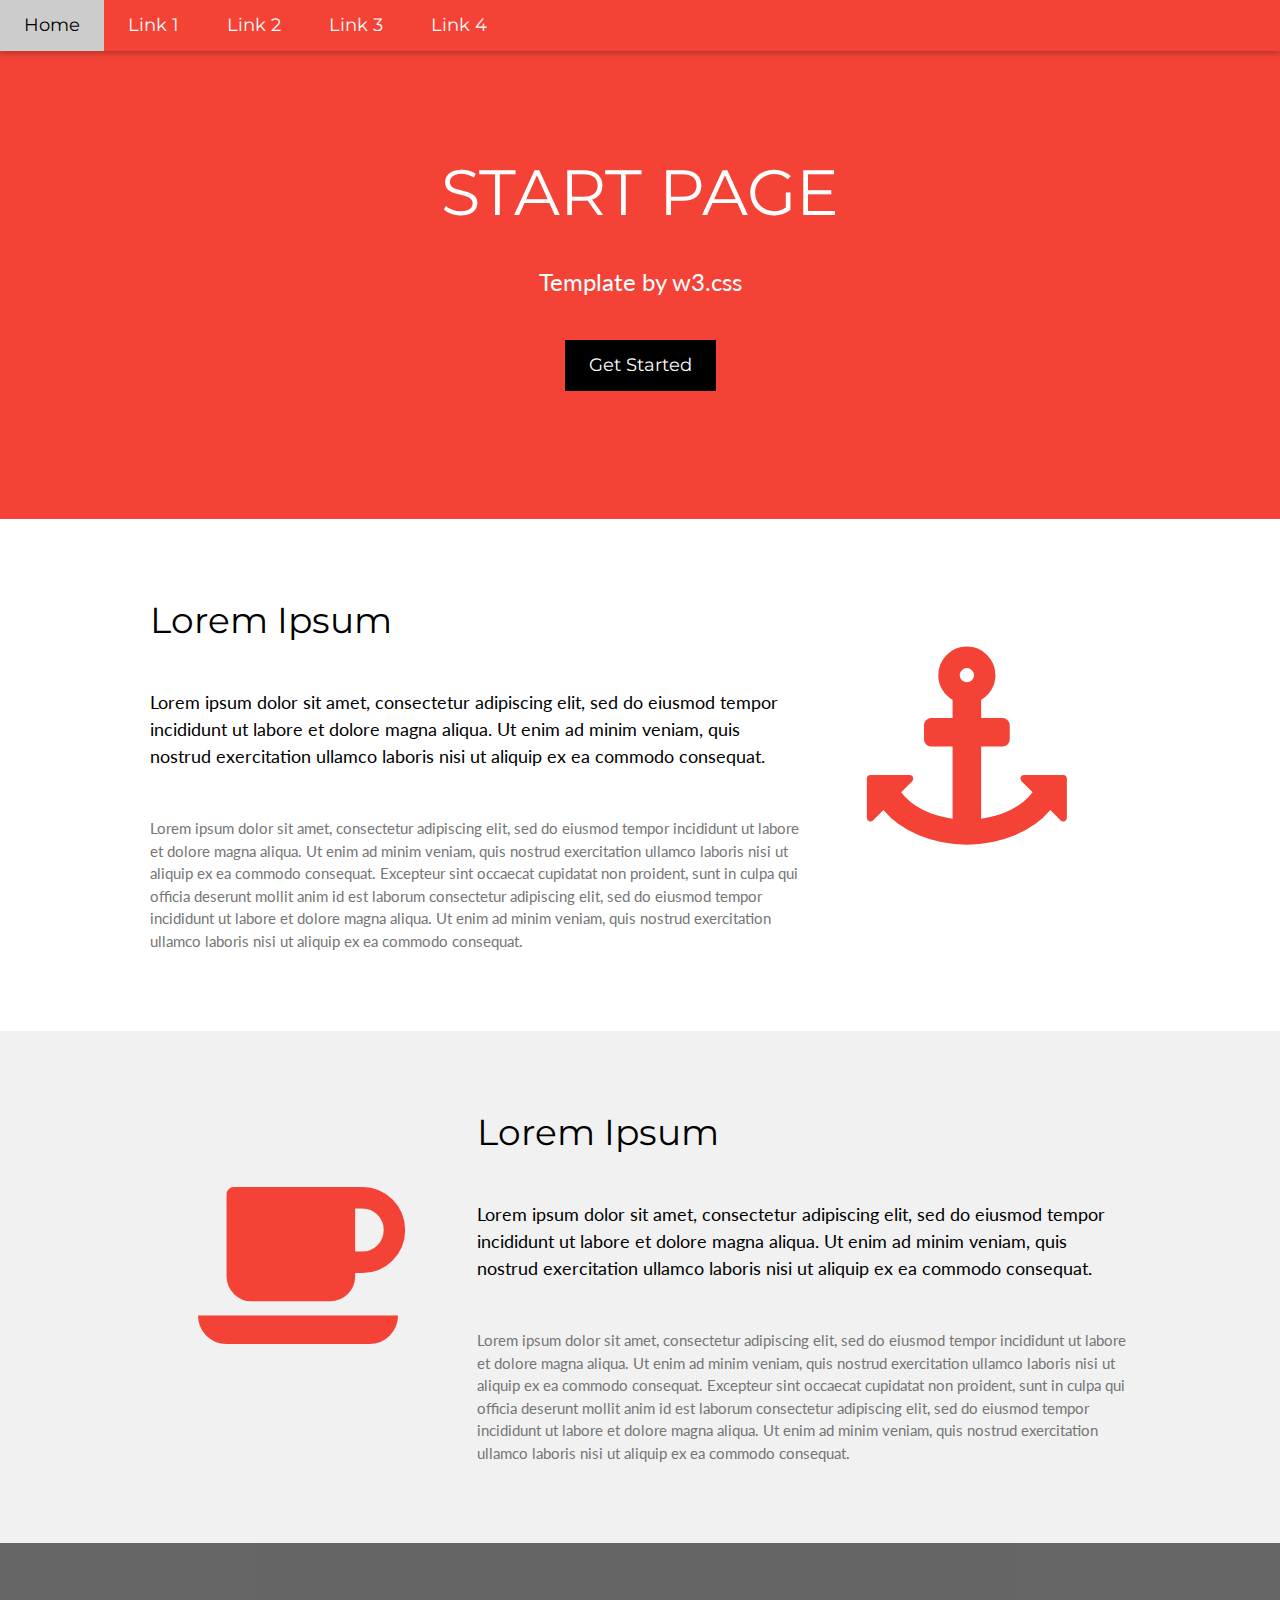
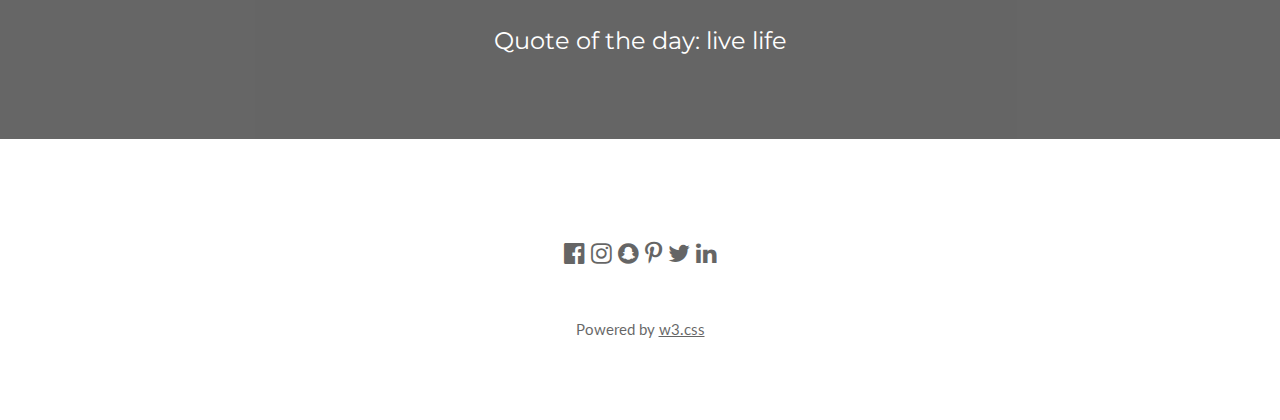
<file: index.html>
<!DOCTYPE html>
<html lang="en">
<title>W3.CSS Template</title>
<meta charset="UTF-8">
<meta name="viewport" content="width=device-width, initial-scale=1">
<link rel="stylesheet" href="https://www.w3schools.com/w3css/4/w3.css">
<link rel="stylesheet" href="https://fonts.googleapis.com/css?family=Lato">
<link rel="stylesheet" href="https://fonts.googleapis.com/css?family=Montserrat">
<link rel="stylesheet" href="https://cdnjs.cloudflare.com/ajax/libs/font-awesome/4.7.0/css/font-awesome.min.css">
<style>
body,h1,h2,h3,h4,h5,h6 {font-family: "Lato", sans-serif}
.w3-bar,h1,button {font-family: "Montserrat", sans-serif}
.fa-anchor,.fa-coffee {font-size:200px}
</style>
<body>

<!-- Navbar -->
<div class="w3-top">
  <div class="w3-bar w3-red w3-card w3-left-align w3-large">
    <a class="w3-bar-item w3-button w3-hide-medium w3-hide-large w3-right w3-padding-large w3-hover-white w3-large w3-red" href="javascript:void(0);" onclick="myFunction()" title="Toggle Navigation Menu"><i class="fa fa-bars"></i></a>
    <a href="#" class="w3-bar-item w3-button w3-padding-large w3-white">Home</a>
    <a href="#" class="w3-bar-item w3-button w3-hide-small w3-padding-large w3-hover-white">Link 1</a>
    <a href="#" class="w3-bar-item w3-button w3-hide-small w3-padding-large w3-hover-white">Link 2</a>
    <a href="#" class="w3-bar-item w3-button w3-hide-small w3-padding-large w3-hover-white">Link 3</a>
    <a href="#" class="w3-bar-item w3-button w3-hide-small w3-padding-large w3-hover-white">Link 4</a>
  </div>

  <!-- Navbar on small screens -->
  <div id="navDemo" class="w3-bar-block w3-white w3-hide w3-hide-large w3-hide-medium w3-large">
    <a href="#" class="w3-bar-item w3-button w3-padding-large">Link 1</a>
    <a href="#" class="w3-bar-item w3-button w3-padding-large">Link 2</a>
    <a href="#" class="w3-bar-item w3-button w3-padding-large">Link 3</a>
    <a href="#" class="w3-bar-item w3-button w3-padding-large">Link 4</a>
  </div>
</div>

<!-- Header -->
<header class="w3-container w3-red w3-center" style="padding:128px 16px">
  <h1 class="w3-margin w3-jumbo">START PAGE</h1>
  <p class="w3-xlarge">Template by w3.css</p>
  <button class="w3-button w3-black w3-padding-large w3-large w3-margin-top">Get Started</button>
</header>

<!-- First Grid -->
<div class="w3-row-padding w3-padding-64 w3-container">
  <div class="w3-content">
    <div class="w3-twothird">
      <h1>Lorem Ipsum</h1>
      <h5 class="w3-padding-32">Lorem ipsum dolor sit amet, consectetur adipiscing elit, sed do eiusmod tempor incididunt ut labore et dolore magna aliqua. Ut enim ad minim veniam, quis nostrud exercitation ullamco laboris nisi ut aliquip ex ea commodo consequat.</h5>

      <p class="w3-text-grey">Lorem ipsum dolor sit amet, consectetur adipiscing elit, sed do eiusmod tempor incididunt ut labore et dolore magna aliqua. Ut enim ad minim veniam, quis nostrud exercitation ullamco laboris nisi ut aliquip ex ea commodo consequat. Excepteur sint
        occaecat cupidatat non proident, sunt in culpa qui officia deserunt mollit anim id est laborum consectetur adipiscing elit, sed do eiusmod tempor incididunt ut labore et dolore magna aliqua. Ut enim ad minim veniam, quis nostrud exercitation ullamco
        laboris nisi ut aliquip ex ea commodo consequat.</p>
    </div>

    <div class="w3-third w3-center">
      <i class="fa fa-anchor w3-padding-64 w3-text-red"></i>
    </div>
  </div>
</div>

<!-- Second Grid -->
<div class="w3-row-padding w3-light-grey w3-padding-64 w3-container">
  <div class="w3-content">
    <div class="w3-third w3-center">
      <i class="fa fa-coffee w3-padding-64 w3-text-red w3-margin-right"></i>
    </div>

    <div class="w3-twothird">
      <h1>Lorem Ipsum</h1>
      <h5 class="w3-padding-32">Lorem ipsum dolor sit amet, consectetur adipiscing elit, sed do eiusmod tempor incididunt ut labore et dolore magna aliqua. Ut enim ad minim veniam, quis nostrud exercitation ullamco laboris nisi ut aliquip ex ea commodo consequat.</h5>

      <p class="w3-text-grey">Lorem ipsum dolor sit amet, consectetur adipiscing elit, sed do eiusmod tempor incididunt ut labore et dolore magna aliqua. Ut enim ad minim veniam, quis nostrud exercitation ullamco laboris nisi ut aliquip ex ea commodo consequat. Excepteur sint
        occaecat cupidatat non proident, sunt in culpa qui officia deserunt mollit anim id est laborum consectetur adipiscing elit, sed do eiusmod tempor incididunt ut labore et dolore magna aliqua. Ut enim ad minim veniam, quis nostrud exercitation ullamco
        laboris nisi ut aliquip ex ea commodo consequat.</p>
    </div>
  </div>
</div>

<div class="w3-container w3-black w3-center w3-opacity w3-padding-64">
    <h1 class="w3-margin w3-xlarge">Quote of the day: live life</h1>
</div>

<!-- Footer -->
<footer class="w3-container w3-padding-64 w3-center w3-opacity">  
  <div class="w3-xlarge w3-padding-32">
    <i class="fa fa-facebook-official w3-hover-opacity"></i>
    <i class="fa fa-instagram w3-hover-opacity"></i>
    <i class="fa fa-snapchat w3-hover-opacity"></i>
    <i class="fa fa-pinterest-p w3-hover-opacity"></i>
    <i class="fa fa-twitter w3-hover-opacity"></i>
    <i class="fa fa-linkedin w3-hover-opacity"></i>
 </div>
 <p>Powered by <a href="https://www.w3schools.com/w3css/default.asp" target="_blank">w3.css</a></p>
</footer>

<script>
// Used to toggle the menu on small screens when clicking on the menu button
function myFunction() {
  var x = document.getElementById("navDemo");
  if (x.className.indexOf("w3-show") == -1) {
    x.className += " w3-show";
  } else { 
    x.className = x.className.replace(" w3-show", "");
  }
}
</script>

</body>
</html>
</file>
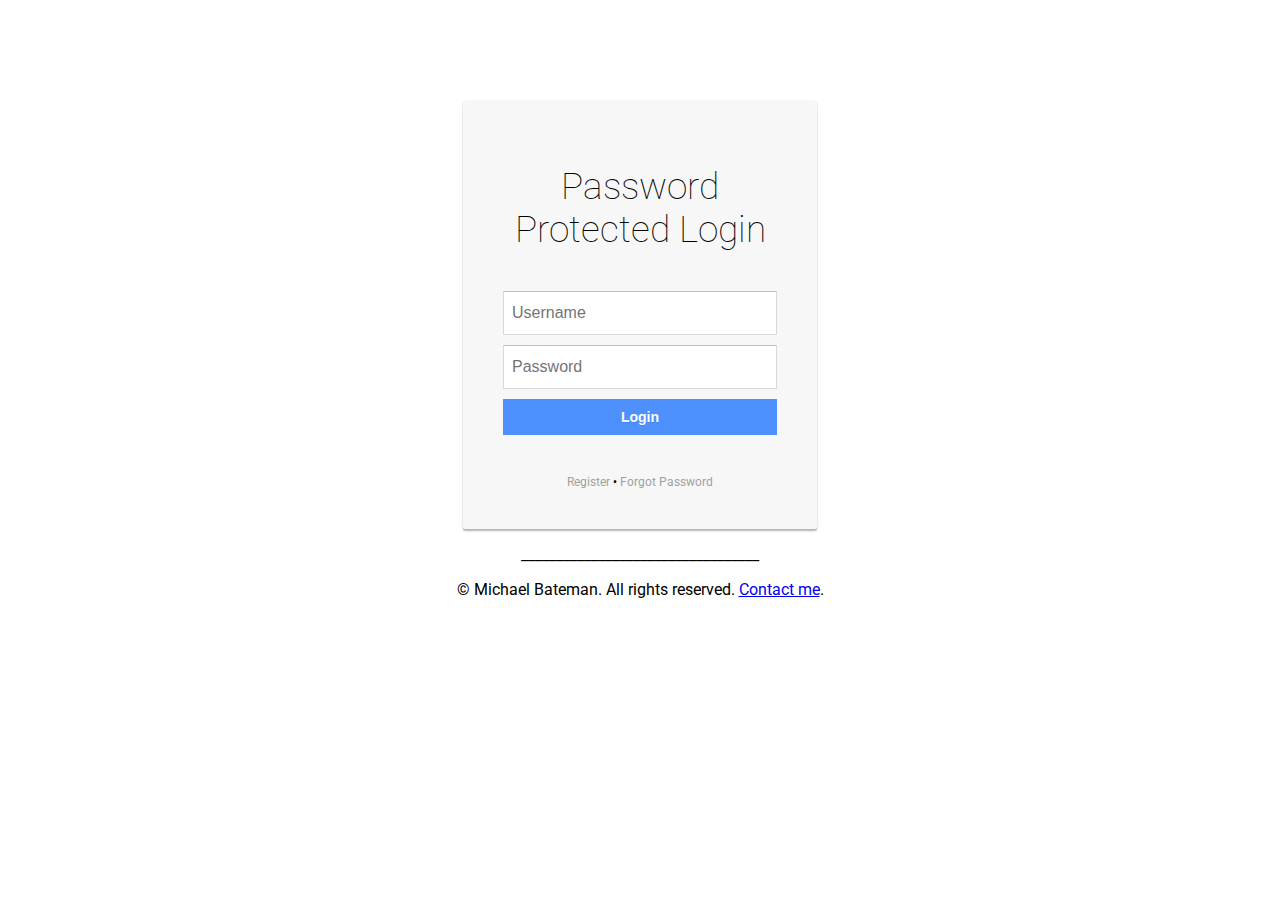
<file: login/index.html>
<!DOCTYPE html>
<html lang="en">
  <head>
    <meta charset="UTF-8">
    <title>Password Protect</title>
    <link rel="stylesheet" href="css/style.css"> 
  </head>
  <body>
    <div class="login-card">
        <h1>Password Protected Login</h1>
      <form>
        <script type="text/javascript" src="scripts/login.js"></script>
        <input type="text" name="userid" placeholder="Username">
        <input type="password" name="pswrd" placeholder="Password">
        <input type="button" onclick="check(form)" name="login" class="login login-submit" value="Login">
      </form>
      <p></p>
      <div class="login-help">
        <a href="register.html">Register</a> • <a href="forgot-password.html">Forgot Password</a>
      </div>
    </div>
  </body>
  <footer>
    <center>
      <div class="container">
        <p>__________________________________</p>
        <p>&copy; Michael Bateman. All rights reserved. <a href=mailto:info@michaelbateman.ca>Contact me</a>.</p>
      </div>
    </center>
  </footer>
</html>
</file>
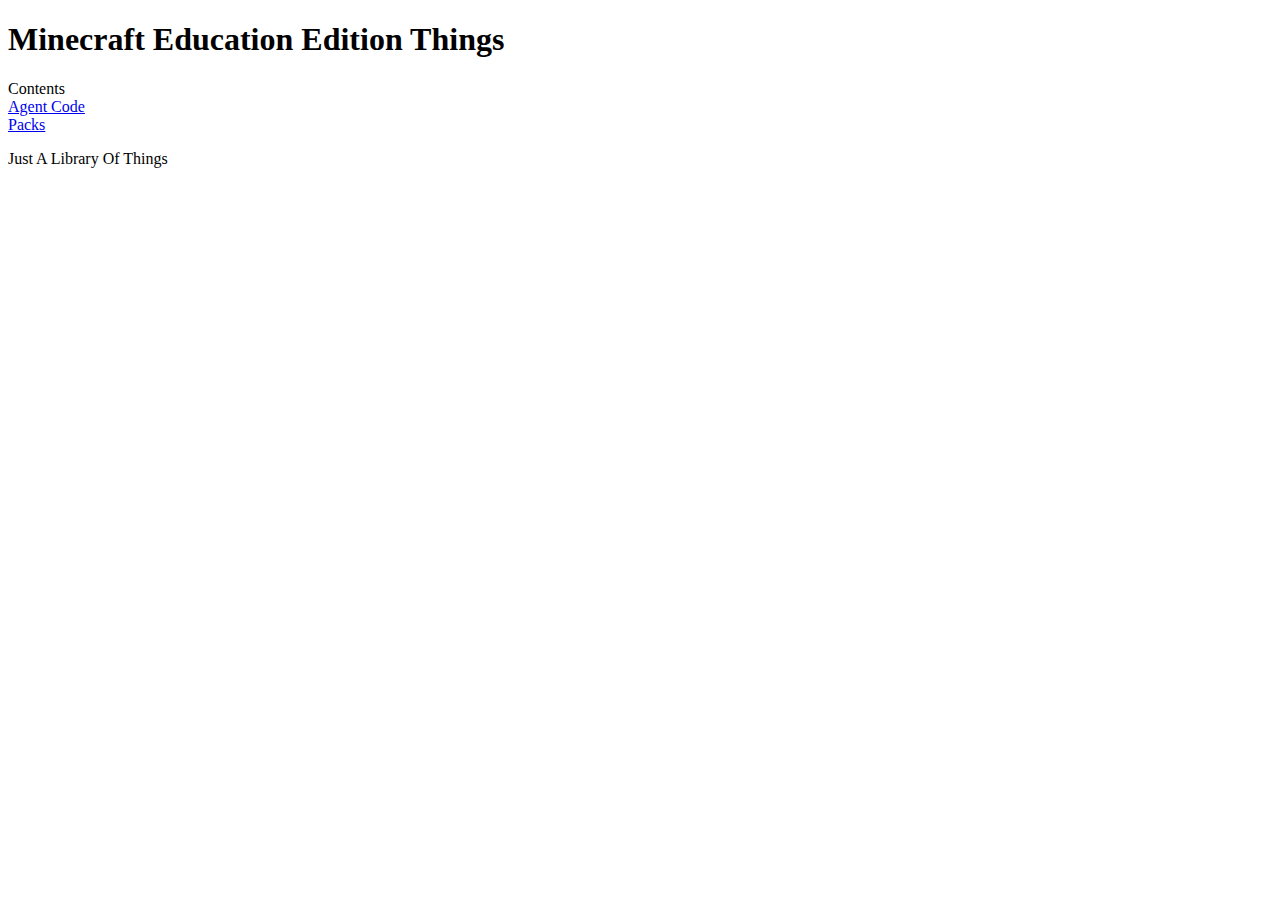
<file: MEE/index.html>
<!DOCTYPE html>
<html>
<title>Minecraft Education Edition Things</title>
<h1>Minecraft Education Edition Things</h1>
<p>Contents<br>
  <a href="necrownyx.github.io/MEE/AgentCode/index.html">Agent Code</a><br>
  <a href="necrownyx.github.io/MEE/Packs/index.html">Packs</a></p>
<p>Just A Library Of Things</p>
</html>
</file>
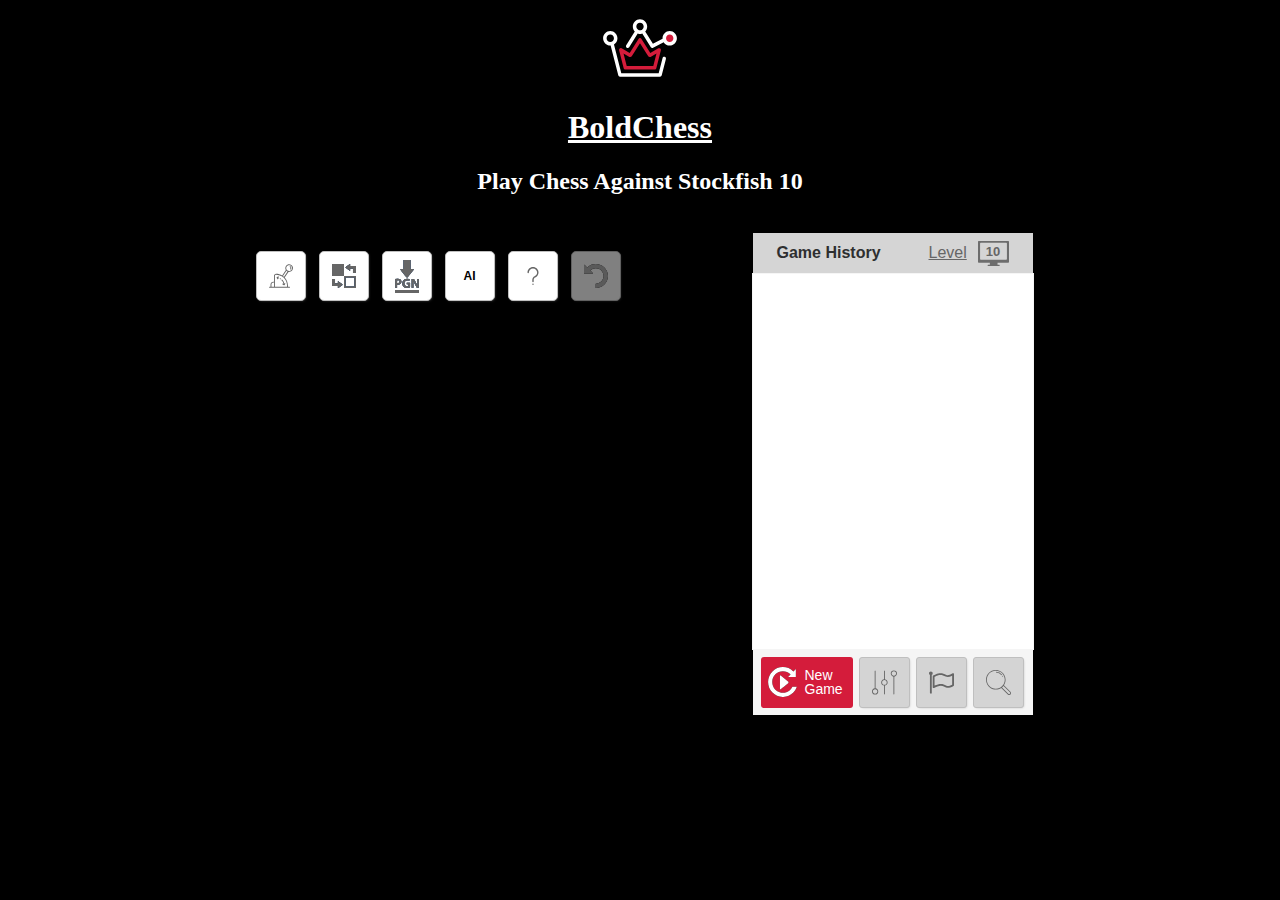
<file: Stockfish/index.html>
<!DOCTYPE html>
<html>

<meta http-equiv="content-type" content="text/html;charset=UTF-8" />

<head>
    <meta charset="UTF-8" />
    <meta name="viewport" content="width=device-width, initial-scale=1.0" />

    <title>Play Chess Against Stockfish 10 Online For Free - BoldChess</title>
    <meta name="description" content="Play chess against Stockfish 10 online for free." />

    <meta property="og:url" content="index.html">
    <meta property="og:type" content="website">
    <meta property="og:title" content="Play Chess Against Stockfish 10 Online For Free">
    <meta property="og:description" content="Play chess against Stockfish 10 online for free.">

    <link rel="icon" type="image/svg" href="img/icons/favicon.svg" />

    <link rel="stylesheet" id="chessboard-css" href="css/chessboard.css" />
    <link rel="stylesheet" href="css/board.css" />
</head>

<body bgcolor="#000000">
    <div class="content">
    	<span align="center">
            <a href="https://boldchess.com/" style="color:#ffffff">
                <img  width="80" height="80" src="img/icons/favicon.svg" style="display: block; margin-left: auto; margin-right: auto">
                <h1 align="center" style="font-weight:600">BoldChess</h1>
            </a>
            <h2 align="center" style="color:#ffffff">Play Chess Against Stockfish 10</h2>
            <br />
        </span>
            <div class="chess-area">
                <div class="board-table">
                    <div id="board-top-controls" class="top-controls">
                        <div id="game-promotion" class="promotion hidden">
                            <span figure="q">Queen</span>
                            <span figure="b">Bishop</span>
                            <span figure="n">Knight</span>
                            <span figure="r">Rook</span>
                        </div>
                        <div id="board-save-pgn-area" class="popup hidden">
                            <span class="close"></span>
                            <label>Save PGN Notation:</label>
                            <textarea readonly></textarea>
                            <button>Close</button>
                        </div>
                        <div id="board-load-fen-area" class="popup hidden">
                            <span class="close"></span>
                            <label>Load FEN Notation:</label>
                            <textarea></textarea>
                            <button>Load</button>
                        </div>
                        <div id="board-load-pgn-area" class="popup large hidden">
                            <span class="close"></span>
                            <label>Load PGN Notation:</label>
                            <textarea></textarea>
                            <button>Load</button>
                        </div>
                        <div id="board-resign-game-area" class="popup hidden">
                            <span class="close"></span>
                            <label>Do you want to resign?</label>
                            <button class="yes">Yes</button>
                            <button class="no">No</button>
                        </div>
                    </div>
                    <div id="board" class="board"></div>
                    <div id="board-controls" class="controls">
                        <div class="buttons">
                            <button id="btn-switch-sides" title="Switch Sides"><i class="icon"></i></button>
                            <button id="btn-flip-board" title="Flip Board"><i class="icon"></i></button>
                            <button id="btn-save-pgn" title="Save PNG"><i class="icon"></i></button>
                            <button id="btn-engine-disable" title="Engine Toggle (On/Off)">AI</button>
                            <button id="btn-show-hint" title="Show Hint"><i class="icon"></i></button>
                            <button id="btn-take-back" class="disabled" title="Take Back"><i class="icon"></i></button>
                        </div>
                        <div class="status">
                            <!-- <span id="game-timer" class="hidden">00:00</span> -->
                            <span id="game-turn" style="display: none;">It's your turn!</span>
                            <span id="game-state" class="hidden"></span>
                        </div>
                        <div id="board-messages" class="messages hidden" style="display: none !important;"></div>
                    </div>
                </div>
                <div class="board-settings">
                    <div class="apex">
                        <span class="label-history">Game History</span>
                        <div class="game-level" id="game-difficulty-option" title="Choose The Engine's Skill Level">
                            <span class="label">Level</span>
                            <span class="value" id="game-difficulty-skill-value">10</span>
                        </div>
                    </div>
                    <div class="game-difficulty hidden" id="game-difficulty-skill-settings">
                        <span class="label">Select Engine's Level:</span>
                        <span class="close"></span>
                        <div class="values">
                            <span class="1">1</span>
                            <span class="2">2</span>
                            <span class="3">3</span>
                            <span class="4">4</span>
                            <span class="5">5</span>
                            <span class="6">6</span>
                            <span class="7">7</span>
                            <span class="8">8</span>
                            <span class="9">9</span>
                            <span class="10 selected">10</span>
                            <span class="11">11</span>
                            <span class="12">12</span>
                            <span class="13">13</span>
                            <span class="14">14</span>
                            <span class="15">15</span>
                            <span class="16">16</span>
                            <span class="17">17</span>
                            <span class="18">18</span>
                            <span class="19">19</span>
                            <span class="20">20</span>
                        </div>
                    </div>
                    <div class="turns-history" id="game-turns-history">
                        <ol></ol>
                    </div>
                    <div class="game-analyze hidden" id="game-analyze-string"></div>
                    <div class="game-menu hidden" id="game-settings">
                        <span class="label-choose-side">Select Side</span>
                        <span class="btn game-white-side selected" id="btn-choose-white-side"></span>
                        <span class="btn game-black-side" id="btn-choose-black-side"></span>
                    </div>
                    <div class="tunes">
                        <span id="btn-new-game" title="Start New Game" class="btn-new-game">
            <span class="icon"></span>
                        <span class="label">New Game</span>
                        </span>
                        <span id="btn-settings" title="Choose The Engine's Skill Level" class="btn settings"></span>
                        <span id="btn-resign" title="Resign" class="btn resign"></span>
                        <span id="btn-analyze" title="Request Engine Evaluation" class="btn analyze">
            <i class="icon"></i>
          </span>
                    </div>
                    <div class="params">
                        <div class="cell side" id="game-player-side" style="display: none;">
                            <label>Your Side:</label>
                            <span class="white active">White</span>
                            <span class="black">Black</span>
                        </div>
                        <div class="cell first-turn" id="game-first-turn" style="display: none;">
                            <label>First Turn:</label>
                            <span class="player active">Player</span>
                            <span class="computer">Computer</span>
                        </div>
                    </div>
                </div>
            </div>
            <div class="chess-log"></div>
    </div>

    <script src="js/jquery-3.4.1.min.js"></script>
    <script src="js/chess.min.js"></script>
    <script src="js/ltpgnviewer.js"></script>

    <script>
        function is_touch_device() {
            return 'ontouchstart' in window || navigator.maxTouchPoints;
        };

        function loadCss(cssId, cssHref) {
            $('#' + cssId).attr('href', cssHref);
        }

        var mobileLibs = 8;
        var desktopLibs = 8;

        var isMobile = is_touch_device();

        if (isMobile == true) {

            var chess, board;

            loadCss('chessboard-css', 'css/caustique-chessboard.css');

            $.getScript('js/chessboard-caustique-min.js', initGameBoard('mobile'));
            $.getScript('js/board-controls-side.js', initGameBoard('mobile'));
            $.getScript('js/board-controls-bottom.js', initGameBoard('mobile'));
            $.getScript('js/board-sets.js', initGameBoard('mobile'));

            $.getScript('js/board-time.js', initGameBoard('mobile'));
            $.getScript('js/board-actions.js', initGameBoard('mobile'));
            $.getScript('js/board-actions-mobile.js', initGameBoard('mobile'));
            $.getScript('js/board-init.js', initGameBoard('mobile'));

        } else {

            loadCss('chessboard-css', 'css/chessboard.css');

            $.getScript('js/chessboard.min.js', initGameBoard('desktop'));
            $.getScript('js/board-controls-side.js', initGameBoard('desktop'));
            $.getScript('js/board-controls-bottom.js', initGameBoard('desktop'));
            $.getScript('js/board-sets.js', initGameBoard('desktop'));

            $.getScript('js/board-time.js', initGameBoard('desktop'));
            $.getScript('js/board-actions.js', initGameBoard('desktop'));
            $.getScript('js/board-actions-desktop.js', initGameBoard('desktop'));
            $.getScript('js/board-init.js', initGameBoard('desktop'));

        }

        function initGameBoard(lib = false) {

            if (lib == 'mobile') {
                mobileLibs--;
                if (mobileLibs == 0) {
                    console.log('Mobile loaded');
                    setTimeout(function() {
                        setMobileBoard();
                    }, 1000);
                }
            }

            if (lib == 'desktop') {
                desktopLibs--;
                if (desktopLibs == 0) {
                    console.log('Desktop loaded');
                    setTimeout(function() {
                        setDesktopBoard();
                    }, 1000);
                }
            }

        }
    </script>

</body>

</html>
</file>
<file: login/css/style.css>
@import url(http://fonts.googleapis.com/css?family=Roboto:400,100);

body {
  -webkit-background-size: cover;
  -moz-background-size: cover;
  -o-background-size: cover;
  background-size: cover;
  font-family: 'Roboto', sans-serif;
  margin-top: 100px;
}

.login-card {
  padding: 40px;
  width: 274px;
  background-color: #F7F7F7;
  margin: 0 auto 10px;
  border-radius: 2px;
  box-shadow: 0px 2px 2px rgba(0, 0, 0, 0.3);
  overflow: hidden;
}

.login-card h1 {
  margin-bottom: 40px;
  font-weight: 100;
  text-align: center;
  font-size: 2.3em;
}

.login-card p {
  margin-bottom: 40px;
  font-weight: 100;
  text-align: center;
  font-size: 1em;
}

.login-card input[type=submit] {
  width: 100%;
  display: block;
  margin-bottom: 10px;
  position: relative;
}

.login-card input[type=text], input[type=password] {
  height: 44px;
  font-size: 16px;
  width: 100%;
  margin-bottom: 10px;
  -webkit-appearance: none;
  background: #fff;
  border: 1px solid #d9d9d9;
  border-top: 1px solid #c0c0c0;
  padding: 0 8px;
  box-sizing: border-box;
  -moz-box-sizing: border-box;
}

.login-card input[type=text]:hover, input[type=password]:hover {
  border: 1px solid #b9b9b9;
  border-top: 1px solid #a0a0a0;
  -moz-box-shadow: inset 0 1px 2px rgba(0,0,0,0.1);
  -webkit-box-shadow: inset 0 1px 2px rgba(0,0,0,0.1);
  box-shadow: inset 0 1px 2px rgba(0,0,0,0.1);
}

.login {
  text-align: center;
  font-size: 14px;
  font-family: 'Arial', sans-serif;
  font-weight: 700;
  height: 36px;
  padding: 0 8px;
}

.login-submit {
  width: 100%;
  border: 0px;
  color: #fff;
  text-shadow: 0 1px rgba(0,0,0,0.1); 
  background-color: #4d90fe;
}

.login-submit:hover {
  border: 0px;
  text-shadow: 0 1px rgba(0,0,0,0.3);
  background-color: #357ae8;
}

.login-card a {
  text-decoration: none;
  color: #666;
  font-weight: 400;
  text-align: center;
  display: inline-block;
  opacity: 0.6;
  transition: opacity ease 0.5s;
}

.login-card a:hover {
  opacity: 1;
}

.login-help {
  width: 100%;
  text-align: center;
  font-size: 12px;
}
</file>
<file: Stockfish/css/chessboard.css>
/*! chessboard.js v1.0.0 | (c) 2019 Chris Oakman | MIT License chessboardjs.com/license */

.clearfix-7da63 {
    clear: both
}

.board-b72b1 {
    border: 2px solid #404040;
    box-sizing: content-box
}

.square-55d63 {
    float: left;
    position: relative;
    -webkit-touch-callout: none;
    -webkit-user-select: none;
    -khtml-user-select: none;
    -moz-user-select: none;
    -ms-user-select: none;
    user-select: none
}

.white-1e1d7 {
    background-color: #DCDCDC;
    color: #ABABAB
}

.black-3c85d {
    background-color: #ABABAB;
    color: #DCDCDC
}

.highlight1-32417,
.highlight2-9c5d2 {
    box-shadow: inset 0 0 3px 3px #999
}

.notation-322f9 {
    cursor: default;
    font-family: "Helvetica Neue", Helvetica, Arial, sans-serif;
    font-size: 14px;
    position: absolute
}

.alpha-d2270 {
    bottom: 1px;
    right: 3px
}

.numeric-fc462 {
    top: 2px;
    left: 2px
}
</file>
<file: Stockfish/css/board.css>
@keyframes spin {
  0% {
    transform: rotateZ(0deg);
  }
  100% {
    transform: rotateZ(360deg);
  }
}

/* bottom buttons */

#btn-flip-board {
  background-image: url('../img/icons/switch-enabled.svg');
}
#btn-flip-board.disabled {
  background-image: url('../img/icons/switch-disabled.svg');
}

#btn-switch-sides {
  background-image: url('../img/icons/switch-sides.svg');
}

#btn-save-pgn {
  background-image: url('../img/icons/save-pgn-enabled.svg');
}
#btn-save-pgn:hover {
}
#btn-save-pgn.disabled {
  background-image: url('../img/icons/save-pgn-disabled.svg');
}

#btn-show-hint .icon {
  background-image: url('../img/icons/hint-enabled.svg');
}
#btn-show-hint.disabled .icon {
  background-image: url('../img/icons/hint-disabled.svg');
}
#btn-show-hint.loading .icon {
  background-image: url('../img/icons/loading.svg');
  animation: spin 5s linear infinite;
}

#btn-engine-disable .active {
  text-decoration: line-through;
}

#btn-take-back {
  background-image: url('../img/icons/takeback-enabled.svg');
}
#btn-take-back.disabled {
  background-image: url('../img/icons/takeback-disabled.svg');
}

/* side buttons */

#btn-analyze .icon {
  background-image: url('../img/icons/analyze.svg');
}
#btn-analyze.loading .icon {
  background-image: url('../img/icons/loading.svg');
  animation: spin 5s linear infinite;
}

#btn-new-game .icon {
  background-image: url('../img/icons/new-game.svg');
}

#btn-resign {
  background-image: url('../img/icons/resign.svg');
}

#btn-settings {
  background-image: url('../img/icons/settings.svg');
}

/* main styles */

.buttons > button {
  background-color: #ffffff;
}

.chess-area {
  display: flex;
  display: -webkit-flex;
  justify-content: space-around;
  -webkit-justify-content: space-around;
  width: 100%;
  max-width: 810px;
  margin: 0 auto;
}

.chess-area .board-table {
  width: 100%;
  max-width: 480px;
}
.chess-area .board-table .board {
  width: 98%;
  margin: 9px 9px 9px 9px;
}
.chess-area .board-table .board.locked {
  position: relative;
  z-index: -1;
}
.chess-area .board-table .promotion {
  position: absolute;
  z-index: 1;
  top: 155px;
  height: 80px;
  width: 310px;
  display: flex;
  display: -webkit-flex;
  align-items: center;
  -webkit-align-items: center;
  justify-content: center;
  -webkit-justify-content: center;
  background: rgba(255, 255, 255, 0.9);
  border-radius: 4px;
}
.chess-area .board-table .promotion span {
  width: 70px;
  height: 70px;
  margin: 3px;
  display: flex;
  display: -webkit-flex;
  align-items: center;
  -webkit-align-items: center;
  justify-content: center;
  -webkit-justify-content: center;
  background: #fff;
  color: #333;
  font-weight: bold;
}
.chess-area .board-table .promotion span:hover {
  cursor: pointer;
  opacity: 0.8;
  text-decoration: underline;
}
.chess-area .board-table .promotion span.active {
  background: #dcdcdc;
}
.chess-area .board-table .promotion.hidden {
  display: none;
}
.chess-area .board-table .controls {
  display: flex;
  justify-content: space-between;
  width: 100%;
  margin: 15px 0 0 0;
  font-family: Arial;
  font-size: 12px;
  text-align: center;
  color: #ffffff;
}
.chess-area .board-table .controls .buttons {
  display: flex;
}
.chess-area .board-table .controls .messages {
  width: 100%;
  text-align: right;
}
.chess-area .board-table .top-controls {
  position: relative;
  display: flex;
  display: -webkit-flex;
  justify-content: center;
  -webkit-justify-content: center;
  font-family: Arial;
  font-size: 12px;
  text-align: center;
}
.chess-area .board-table .popup {
  position: absolute;
  box-sizing: border-box;
  z-index: 1;
  top: 155px;
  height: 140px;
  width: 310px;
  padding: 11px;
  display: flex;
  display: -webkit-flex;
  flex-direction: column;
  -webkit-flex-direction: column;
  align-items: center;
  -webkit-align-items: center;
  justify-content: center;
  -webkit-justify-content: center;
  background: #d5d5d5;
  border-radius: 2px;
}
.chess-area .board-table .popup.large {
  height: 250px;
  width: 310px;
}
.chess-area .board-table .popup label {
  width: 100%;
  margin: -5px 0 5px 0;
  font: bold 14px Arial;
  text-align: left;
}
.chess-area .board-table .popup textarea {
  width: 100%;
  height: calc(100% - 50px);
  box-sizing: border-box;
  padding: 5px 5px;
  font: normal 13px Arial;
}
.chess-area .board-table .popup button {
  width: 100%;
  height: 30px;
  margin: 2px 0 0 0;
  font: bold 13px Arial;
}
.chess-area .board-table .popup button:hover {
  cursor: pointer;
  opacity: 0.7;
}

.chess-area .board-table .controls button {
  display: block;
  width: 50px;
  height: 50px;
  margin: 3px 5px 0 8px;
  font-family: Arial;
  font-size: 12px;
  font-weight: bold;
  background-size: 50%;
  background-position: center;
  background-repeat: no-repeat;
  border-radius: 5px;
  border: 1px solid #bfbfbf;
  box-shadow: 1px 1px 3px -2px #888;
}

.chess-area .board-table .controls button:focus {
  outline: 0;
}

.chess-area .board-table .controls button:hover {
  cursor: pointer;
  opacity: 0.7;
  box-shadow: 0px 0px 3px -2px #888;
}

.chess-area .board-table .controls button.disabled {
  opacity: 0.5;
}

.chess-area .board-table .controls button.disabled:hover {
  cursor: initial;
}

.chess-area .board-table .controls button .icon {
  display: block;
  width: 100%;
  height: 100%;
  background-size: 50%;
  background-position: center;
  background-repeat: no-repeat;
}

.chess-area .board-table .popup .close {
  position: absolute;
  width: 18px;
  height: 18px;
  right: 8px;
  top: 5px;
  background-color: silver;
  border-radius: 100%;
  background-image: url('../img/icons/close.svg');
  background-repeat: no-repeat;
  background-position: center;
  background-size: 70%;
}
.chess-area .board-table .popup .close:hover {
  cursor: pointer;
  opacity: 0.8;
}

.chess-area .board-settings {
  box-sizing: border-box;
  display: flex;
  display: -webkit-flex;
  width: 100%;
  height: 482px;
  max-width: 280px;
  flex-direction: column;
  -webkit-flex-direction: column;
  align-items: center;
  -webkit-align-items: center;
}
.chess-area .board-settings .apex {
  box-sizing: border-box;
  width: 100%;
  min-height: 40px;
  display: flex;
  display: -webkit-flex;
  align-items: center;
  -webkit-align-items: center;
  justify-content: space-around;
  -webkit-justify-content: space-around;
  background-color: #d5d5d5;
}
.chess-area .board-settings .apex .label-history {
  font: bold 16px Arial;
  color: #2e2f30;
}
.chess-area .board-settings .apex .game-level {
  display: flex;
  display: -webkit-flex;
  align-items: center;
  -webkit-align-items: center;
  justify-content: space-between;
  -webkit-justify-content: space-between;
  width: 80px;
}
.chess-area .board-settings .apex .label {
  font: normal 16px Arial;
  color: #666666;
  text-decoration: underline;
  cursor: pointer;
}
.chess-area .board-settings .apex .label:hover {
  opacity: 0.8;
}
.chess-area .board-settings .apex .value {
  box-sizing: border-box;
  display: flex;
  display: -webkit-flex;
  justify-content: center;
  -webkit-justify-content: center;
  width: 31px;
  height: 28px;
  padding: 5px 0 0 0;
  background-image: url(../img/icons/monitor.svg);
  background-repeat: no-repeat;
  background-position: 0px 2px;
  font: bold 13px Arial;
  color: #666666;
  text-decoration: none;
}
.chess-area .board-settings .game-difficulty {
  display: flex;
  display: -webkit-flex;
  flex-direction: row;
  -webkit-flex-direction: row;
  justify-content: center;
  -webkit-justify-content: center;
  flex-wrap: wrap;
  -webkit-flex-wrap: wrap;
  box-sizing: border-box;
  width: calc(100% - 2px);
  min-height: 150px;
  margin: 0;
  background: #fff;
  border-bottom: 2px solid #d5d5d5;
}
.chess-area .board-settings .game-difficulty .label {
  box-sizing: border-box;
  width: calc(100% - 25px);
  padding: 6px 6px 3px 8px;
  font: bold 13px Arial;
}
.chess-area .board-settings .game-difficulty .close {
  display: block;
  width: 25px;
  height: 25px;
  margin: 0;
  background-size: 40%;
  background-position: center;
  background-repeat: no-repeat;
  background-image: url('../img/icons/close.svg');
}
.chess-area .board-settings .game-difficulty .close:hover {
  cursor: pointer;
  opacity: 0.7;
}
.chess-area .board-settings .game-difficulty .values {
  display: flex;
  display: -webkit-flex;
  flex-wrap: wrap;
  -webkit-flex-wrap: wrap;
  justify-content: center;
  -webkit-justify-content: center;
  padding: 3px;
}
.chess-area .board-settings .game-difficulty .values span {
  display: flex;
  display: -webkit-flex;
  align-items: center;
  -webkit-align-items: center;
  justify-content: center;
  -webkit-justify-content: center;
  box-sizing: border-box;
  width: 22px;
  height: 22px;
  margin: 3px;
  padding: 3px;
  border-radius: 12px;
  background: silver;
  font: normal 12px Arial;
  color: #333;
}
.chess-area .board-settings .game-difficulty .values span:hover {
  cursor: pointer;
  opacity: 0.7;
}
.chess-area .board-settings .game-difficulty .values span.selected {
  color: #333;
  background: #fff;
  border: 1px solid silver;
}
.chess-area .board-settings .game-difficulty select {
  width: 95%;
  margin: 5px;
  cursor: pointer;
  font-size: 100%;
}
.chess-area .board-settings .turns-history {
  width: 100%;
  flex-grow: 1;
  -webkit-flex-grow: 1;
  overflow-y: scroll;
  background: #fff;
  border: 1px solid #f5f5f5;
}
.chess-area .board-settings .turns-history ol {
  margin: 15px 0 10px 25px;
  padding: 0;
}
.chess-area .board-settings .turns-history ol li {
  position: relative;
  z-index: 0;
  margin: 0;
  padding: 5px;
  font: normal 13px Arial;
}
.chess-area .board-settings .turns-history ol li:nth-child(2n + 2) {
  background: #f3f3f3;
}

.chess-area .board-settings .turns-history ol li:before {
  display: block;
  content: '';
  position: absolute;
  height: 100%;
  width: 25px;
  left: -25px;
  top: 0;
  z-index: -1;
}

.chess-area .board-settings .turns-history ol li:nth-child(odd):before {
  background: transparent;
}

.chess-area .board-settings .turns-history ol li:nth-child(even):before {
  background: #f3f3f3;
}

.chess-area .board-settings .turns-history ol li:hover {
  background: #ffffc7;
  cursor: pointer;
}
.chess-area .board-settings .turns-history ol li:hover:before {
  background: #ffffc7;
}
.chess-area .board-settings .turns-history ol li span {
  display: inline-block;
  width: 50px;
  margin: 0 15px 0 6px;
}
.chess-area .board-settings .turns-history ol li span:hover {
  text-decoration: underline;
  background-color: silver;
}
.chess-area .board-settings .game-analyze {
  width: 100%;
  box-sizing: border-box;
  padding: 6px 0px 5px 7px;
  font: normal 12px Arial;
  color: #333;
  text-align: left;
  background-color: #f1f1f1;
  border-top: 1px solid silver;
}

.chess-area .board-settings .game-menu {
  box-sizing: border-box;
  display: flex;
  display: -webkit-flex;
  flex-wrap: wrap;
  -webkit-flex-wrap: wrap;
  width: 100%;
  min-height: 105px;
  padding: 5px 0 10px 5px;
  border-top: 2px solid #f1f1f1;
  background: #fff;
}
.chess-area .board-settings .game-menu .label-choose-side {
  width: 100%;
  margin: 5px;
  font: bold 14px Arial;
}
.chess-area .board-settings .game-menu .btn {
  display: block;
  width: 105px;
  height: 51px;
  margin: 5px 5px 0px 5px;
  border: 3px solid #fff;
  border-radius: 5px;
  background-size: 30%;
  background-repeat: no-repeat;
  background-position: center;
}
.chess-area .board-settings .game-menu .game-white-side {
  background-color: #dbdbdb;
}
.chess-area .board-settings .game-menu .game-black-side {
  background-color: #444546;
}
.chess-area .board-settings .game-menu .btn:hover {
  cursor: pointer;
  opacity: 0.8;
}
.chess-area .board-settings .game-menu .btn.selected {
  border: 3px solid #68ba3a;
}
.chess-area .board-settings .game-menu .btn.locked {
  opacity: 0.5;
  cursor: default;
}
.chess-area .board-settings .game-menu .game-black-side {
  background-image: url('../img/icons/choose-black.svg');
}
.chess-area .board-settings .game-menu .game-white-side {
  background-image: url('../img/icons/choose-white.svg');
}
.chess-area .board-settings .tunes {
  width: 100%;
  min-height: 65px;
  margin: 0;
  padding: 0;
  display: flex;
  display: -webkit-flex;
  justify-content: center;
  -webkit-justify-content: center;
  align-items: center;
  -webkit-align-items: center;
  background-color: #f5f5f5;
}

.chess-area .board-settings .btn-new-game {
  display: flex;
  display: -webkit-flex;
  align-items: center;
  -webkit-align-items: center;
  width: 92px;
  height: 51px;
  margin: 0 3px 0 2px;
  border: none;
  border-radius: 3px;
  background: #d41c3b;
  font-size: 14px;
  line-height: 100%;
  text-transform: none;
  color: #fff;
}
.chess-area .board-settings .btn-new-game:hover {
  opacity: 0.8;
  cursor: pointer;
}
.chess-area .board-settings .btn-new-game .icon {
  display: block;
  min-width: 30px;
  width: 30px;
  min-height: 30px;
  height: 30px;
  margin: 0 7px;
  background-position: center;
  background-repeat: no-repeat;
  background-size: contain;
}
.chess-area .board-settings .btn-new-game .label {
  font-family: Arial;
  font-size: 14px;
  line-height: 100%;
  text-transform: none;
  color: #fff;
}
.chess-area .board-settings .tunes .btn {
  display: block;
  width: 49px;
  height: 49px;
  margin: 0 3px;
  background-color: #d4d4d4;
  border: 1px solid #bfbfbf;
  border-radius: 3px;
  background-size: 50%;
  background-position: center;
  background-repeat: no-repeat;
  box-shadow: 1px 1px 3px -2px #888;
}
.chess-area .board-settings .tunes .btn:hover {
  cursor: pointer;
  opacity: 0.8;
  box-shadow: 0px 0px 3px -2px #888;
}
.chess-area .board-settings .tunes .btn.disabled {
  opacity: 0.4;
  color: #999;
}
.chess-area .board-settings .tunes .btn .icon {
  display: block;
  width: 100%;
  height: 100%;
  background-size: 50%;
  background-position: center;
  background-repeat: no-repeat;
}
.chess-area .board-settings .params {
  width: 100%;
}
.chess-area .board-settings .params .cell.locked {
  opacity: 0.5;
}
.chess-area .board-settings .params .cell {
  display: flex;
  display: -webkit-flex;
  width: 100%;
  height: 25px;
  margin: 0 0 7px 0;
  font: bold 14px Arial;
}
.chess-area .board-settings .params .cell label {
  display: flex;
  display: -webkit-flex;
  align-items: center;
  -webkit-align-items: center;
  width: 70px;
  margin: 0 7px 0 0;
}
.chess-area .board-settings .params .cell select {
  margin: 4px 0 0 5px;
}
.chess-area .board-settings .cell span {
  display: flex;
  display: -webkit-flex;
  align-items: center;
  -webkit-align-items: center;
  width: 58px;
  margin: 0 5px;
  padding: 3px 7px;
  font: normal 13px Arial;
  background: #fafafa;
  border-radius: 2px;
}
.chess-area .board-settings .cell span.active {
  background: silver;
  color: #fff;
}
.chess-area .board-settings .cell span:hover {
  cursor: pointer;
  opacity: 0.7;
}
.chess-area .board-settings .sides {
}
.chess-area .board-settings .castling {
  width: 100%;
  display: flex;
  flex-direction: column;
  align-items: center;
  padding: 10px 0;
}
.chess-area .board-settings .castling .caption {
  margin: 10px 0 10px 0;
  font-size: 15px;
  font-weight: bold;
}
.chess-area .board-settings .castling .opts {
  display: flex;
  font-size: 12px;
}
.chess-area .board-settings .castling .opts label {
}
.chess-area .board-settings .castling .opts label:hover {
  cursor: pointer;
  opacity: 0.7;
}
.chess-area .board-settings .castling .opts input {
}
.chess-area .board-settings .buttons {
  width: 100%;
  display: flex;
  flex-direction: column;
  -webkit-flex-direction: column;
  align-items: flex-end;
  -webkit-align-items: flex-end;
}

.chess-area .board-settings button {
  box-sizing: border-box;
  width: 100%;
  height: 100%;
  height: 50px;
  margin: 5px 0;
  border: 2px solid #90a7e8;
  background-color: #fff;
  text-transform: uppercase;
  font-size: 13px;
  text-align: left;
  text-indent: 51px;
}
.chess-area .board-settings button:hover {
  cursor: pointer;
  opacity: 0.7;
}
.chess-area .board-settings button.disabled {
  opacity: 0.6;
  color: #999;
}

.chess-area .board-settings .socials {
  display: flex;
  justify-content: flex-end;
  width: 100%;
  padding: 10px 0 0 0;
}

@media (max-width: 810px) {
  .chess-area {
    align-items: center;
    -webkit-align-items: center;
    flex-direction: column;
    -webkit-flex-direction: column;
    width: auto;
  }

  .chess-area .board-table {
    display: flex;
    display: -webkit-flex;
    flex-direction: column;
    -webkti-flex-direction: column;
    justify-content: center;
    -webkit-justify-content: center;
    align-items: center;
    -webkit-align-items: center;
  }

  .chess-area .board-settings {
    max-width: 450px;
    margin: 20px 0 30px 0;
    padding: 2px;
  }

  .chess-area .board-settings .buttons {
    align-items: center;
    -webkit-align-items: center;
  }

  .chess-area .board-table .controls .messages {
    width: 100%;
  }

  .chess-area .board-table .controls .status {
    display: flex;
    align-items: center;
    justify-content: center;
    flex-grow: 1;
    font-size: 120%;
    font-weight: bold;
    color: #696868;
  }
}

@media (max-width: 768px) {
  .chess-area .board-table .controls .buttons {
    justify-content: space-between;
  }
  .chess-area .board-table .controls {
    flex-direction: column-reverse;
  }
  .chess-area .board-table .controls .status {
    margin: 0 0 10px 0;
  }
}

.hidden {
  display: none !important;
}

.chess-log {
  width: 100%;
  max-width: 780px;
  margin: 30px auto 40px auto;
  font: normal 12px/18px Arial;
}
</file>
